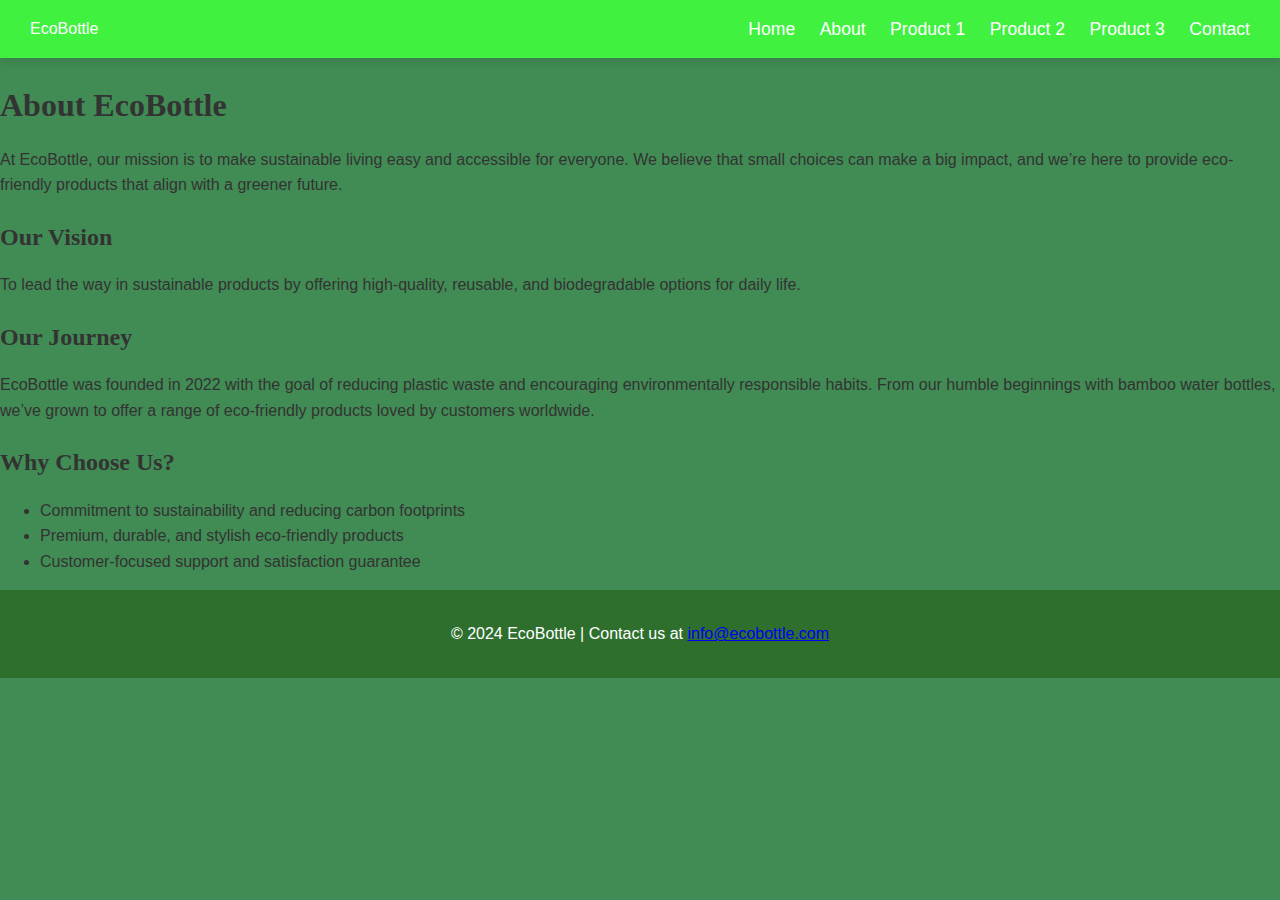
<file: about.html>
<!DOCTYPE html>
<html lang="en">
<head>
    <meta charset="UTF-8">
    <meta name="viewport" content="width=device-width, initial-scale=1.0">
    <title>About Us - EcoBottle</title>
    <link rel="stylesheet" href="styles.css">
</head>
<body>
    <header>
        <div class="logo">EcoBottle</div>
        <nav>
            <a href="index.html">Home</a>
            <a href="about.html" class="active">About</a>
            <a href="product1.html">Product 1</a>
            <a href="product2.html">Product 2</a>
            <a href="product3.html">Product 3</a>
            <a href="contact.html">Contact</a>
        </nav>
    </header>

    <main>
        <section class="about-page">
            <h1>About EcoBottle</h1>
            <p>
                At EcoBottle, our mission is to make sustainable living easy and accessible for everyone. We believe that small choices can make a big impact, and we’re here to provide eco-friendly products that align with a greener future.
            </p>
            <div class="about-details">
                <h2>Our Vision</h2>
                <p>
                    To lead the way in sustainable products by offering high-quality, reusable, and biodegradable options for daily life.
                </p>

                <h2>Our Journey</h2>
                <p>
                    EcoBottle was founded in 2022 with the goal of reducing plastic waste and encouraging environmentally responsible habits. From our humble beginnings with bamboo water bottles, we’ve grown to offer a range of eco-friendly products loved by customers worldwide.
                </p>

                <h2>Why Choose Us?</h2>
                <ul>
                    <li>Commitment to sustainability and reducing carbon footprints</li>
                    <li>Premium, durable, and stylish eco-friendly products</li>
                    <li>Customer-focused support and satisfaction guarantee</li>
                </ul>
            </div>
        </section>
    </main>

    <footer>
        <p>&copy; 2024 EcoBottle | Contact us at <a href="mailto:info@ecobottle.com">info@ecobottle.com</a></p>
    </footer>
</body>
</html>
</file>
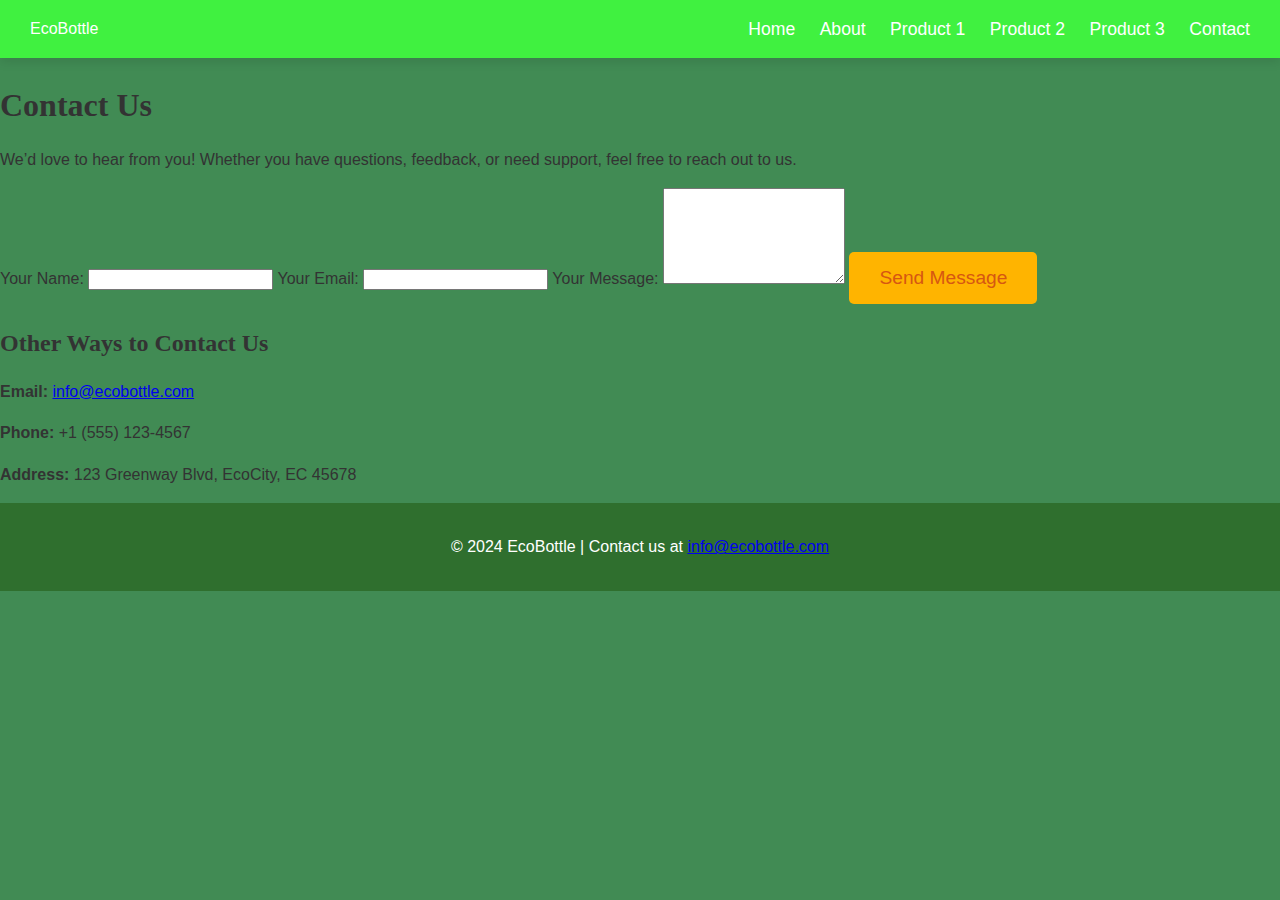
<file: contact.html>
<!DOCTYPE html>
<html lang="en">
<head>
    <meta charset="UTF-8">
    <meta name="viewport" content="width=device-width, initial-scale=1.0">
    <title>Contact Us - EcoBottle</title>
    <link rel="stylesheet" href="styles.css">
</head>
<body>
    <header>
        <div class="logo">EcoBottle</div>
        <nav>
            <a href="index.html">Home</a>
            <a href="about.html">About</a>
            <a href="product1.html">Product 1</a>
            <a href="product2.html">Product 2</a>
            <a href="product3.html">Product 3</a>
            <a href="contact.html" class="active">Contact</a>
        </nav>
    </header>

    <main>
        <section class="contact-page">
            <h1>Contact Us</h1>
            <p>
                We’d love to hear from you! Whether you have questions, feedback, or need support, feel free to reach out to us.
            </p>
            <div class="contact-form-container">
                <form action="#" method="post" class="contact-form">
                    <label for="name">Your Name:</label>
                    <input type="text" id="name" name="name" required>

                    <label for="email">Your Email:</label>
                    <input type="email" id="email" name="email" required>

                    <label for="message">Your Message:</label>
                    <textarea id="message" name="message" rows="6" required></textarea>

                    <button type="submit" class="cta">Send Message</button>
                </form>
            </div>

            <div class="contact-info">
                <h2>Other Ways to Contact Us</h2>
                <p><strong>Email:</strong> <a href="mailto:info@ecobottle.com">info@ecobottle.com</a></p>
                <p><strong>Phone:</strong> +1 (555) 123-4567</p>
                <p><strong>Address:</strong> 123 Greenway Blvd, EcoCity, EC 45678</p>
            </div>
        </section>
    </main>

    <footer>
        <p>&copy; 2024 EcoBottle | Contact us at <a href="mailto:info@ecobottle.com">info@ecobottle.com</a></p>
    </footer>
</body>
</html>
</file>
<file: styles.css>
/* General Styles */
body {
    font-family: 'Arial', sans-serif;
    margin: 0;
    padding: 0;
    background-color: #418b54;
    color: #333;
    line-height: 1.6;
}

h1, h2 {
    font-family: 'Georgia', serif;
    font-weight: bold;
    margin-bottom: 15px;
}

/* Header */
header {
    background-color: #40f140;
    color: white;
    display: flex;
    justify-content: space-between;
    align-items: center;
    padding: 15px 30px;
    box-shadow: 0 4px 10px rgba(0, 0, 0, 0.1);
}

nav a {
    color: white;
    text-decoration: none;
    margin-left: 20px;
    font-size: 1.1em;
    transition: color 0.3s ease, transform 0.3s ease;
}

nav a:hover {
    color: #ffb400;
    transform: scale(1.1);
}

/* Hero Section */
.hero {
    background: url('images/eco_background.jpg') no-repeat center center/cover;
    text-align: center;
    padding: 100px 20px;
    color: white;
    box-shadow: inset 0 0 100px rgba(0, 0, 0, 0.5);
}

.cta {
    background-color: #ffb400;
    color: #d65712;
    padding: 15px 30px;
    border: none;
    border-radius: 5px;
    cursor: pointer;
    font-size: 1.2em;
}

.cta:hover {
    background-color: #f3a700;
}

/* Product Info */
.product-info {
    background-color: #ffffff;
    padding: 50px 20px;
    text-align: center;
}

.product-details {
    display: flex;
    flex-direction: column;
    align-items: center;
}

.product-details img {
    max-width: 100%;
    border-radius: 8px;
    box-shadow: 0 4px 8px rgba(0, 0, 0, 0.2);
    margin-bottom: 20px;
}

.product-details ul {
    list-style: none;
    padding: 0;
}

.buy-now {
    background-color: #2f6f2e;
    color: white;
    padding: 10px 20px;
    border: none;
    border-radius: 5px;
    cursor: pointer;
    font-size: 1.1em;
}

.buy-now:hover {
    background-color: #1e4820;
}

/* Contact Section */
.contact {
    background-color: #f3f4f6;
    padding: 50px 20px;
    text-align: center;
}

.contact form {
    max-width: 500px;
    margin: 0 auto;
    display: flex;
    flex-direction: column;
}

.contact label {
    margin-top: 15px;
    font-weight: bold;
}

.contact input, .contact textarea {
    padding: 10px;
    margin-top: 5px;
    border: 1px solid #ccc;
    border-radius: 5px;
}

.contact button {
    margin-top: 20px;
    padding: 10px;
    background-color: #2f6f2e;
    color: white;
    border: none;
    border-radius: 5px;
    cursor: pointer;
}

.contact button:hover {
    background-color: #1e4820;
}

/* Footer */
footer {
    background-color: #2f6f2e;
    color: white;
    text-align: center;
    padding: 15px 0;
}
</file>
